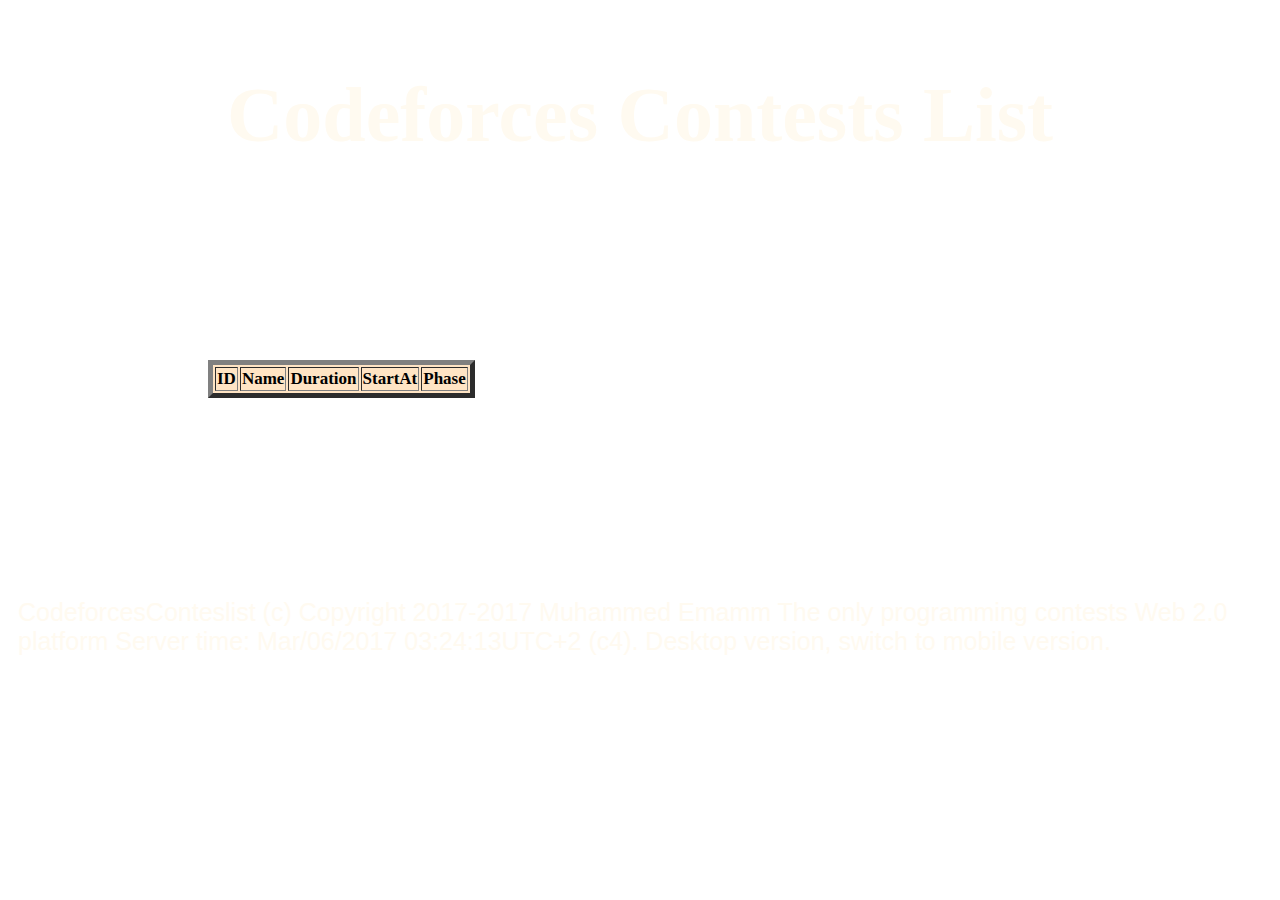
<file: index.html>
<!DOCTYPE html>
<html>
    <head>
        <link type="text/css" rel="stylesheet" href="Main.css" /> 
    
        <link rel="icon" href="http://convertico.com/images/58bcc9606c2f2/_previmg.png">
        <title>
        Contests - Codeforces.
        </title>
    </head>
    
    <body background ="https://wallpaperscraft.com/image/texture_brick_wall_82476_1920x1080.jpg" >
    <h1>Codeforces Contests List</h1>
   
        <script>
        var yala ; 
            confirm("Eh El Gabak Hena?") ; 
        var s  = "http://codeforces.com/contests"; 
        var xhr = new XMLHttpRequest();
        xhr.open('GET', "http://codeforces.com/api/contest.list?gym=false&lang=en", true);
        xhr.send() ; 
        xhr.onreadystatechange = processRequest;
        function processRequest(e){
              if (xhr.readyState === 4 && xhr.status === 200) {
                    var response = JSON.parse(xhr.responseText);
                     yala = response.result  ;
                    console.log(response.result) ; 
                    var table = document.getElementById("CF") ; 
                  for(var i =yala.length-1 ; i>=0 ; i--)
                      {
                          var row = table.insertRow(-1) ; 
                          row.id = yala[i].id ; 
                          var cell = row.insertCell(-1) ; 
                          var cell1 = row.insertCell(-1) ;
                          var cell2 = row.insertCell(-1) ; 
                          var cell3 = row.insertCell(-1) ; 
                          var cell4 = row.insertCell(-1) ;
                          cell.innerHTML = yala[i].id ; 
                          cell1.innerHTML= "<a href =' "+ s +" ' >" + yala[i].name + "</a> " ; 
                          cell2.innerHTML = yala[i].durationSeconds ;
                          cell3.innerHTML = yala[i].startTimeSeconds ;
                          cell4.innerHTML = yala[i].phase ; 
                          if(yala[i].phase==="BEFORE")
                              {
                                  cell4.style.color ="green"; 
                              }
                          else{
                              cell4.style.color = "red" ; 
                          }
                      }
                }
        }
        </script>
        <table id = "CF" , border = "5px">
        <thead>
            <tr>
            <th id ="ID"><strong>ID</strong></th>
            <th><strong>Name</strong></th>
            <th><strong>Duration</strong></th>
            <th><strong>StartAt</strong></th>
            <th><strong>Phase</strong></th>
            </tr>
            </thead> 
        </table>
        <p>CodeforcesConteslist (c) Copyright 2017-2017 Muhammed Emamm
         The only programming contests Web 2.0 platform
          Server time: Mar/06/2017 03:24:13UTC+2 (c4).
            Desktop version, switch to mobile version.</p>
        
    </body>
    
    
    
    
</html>
</file>
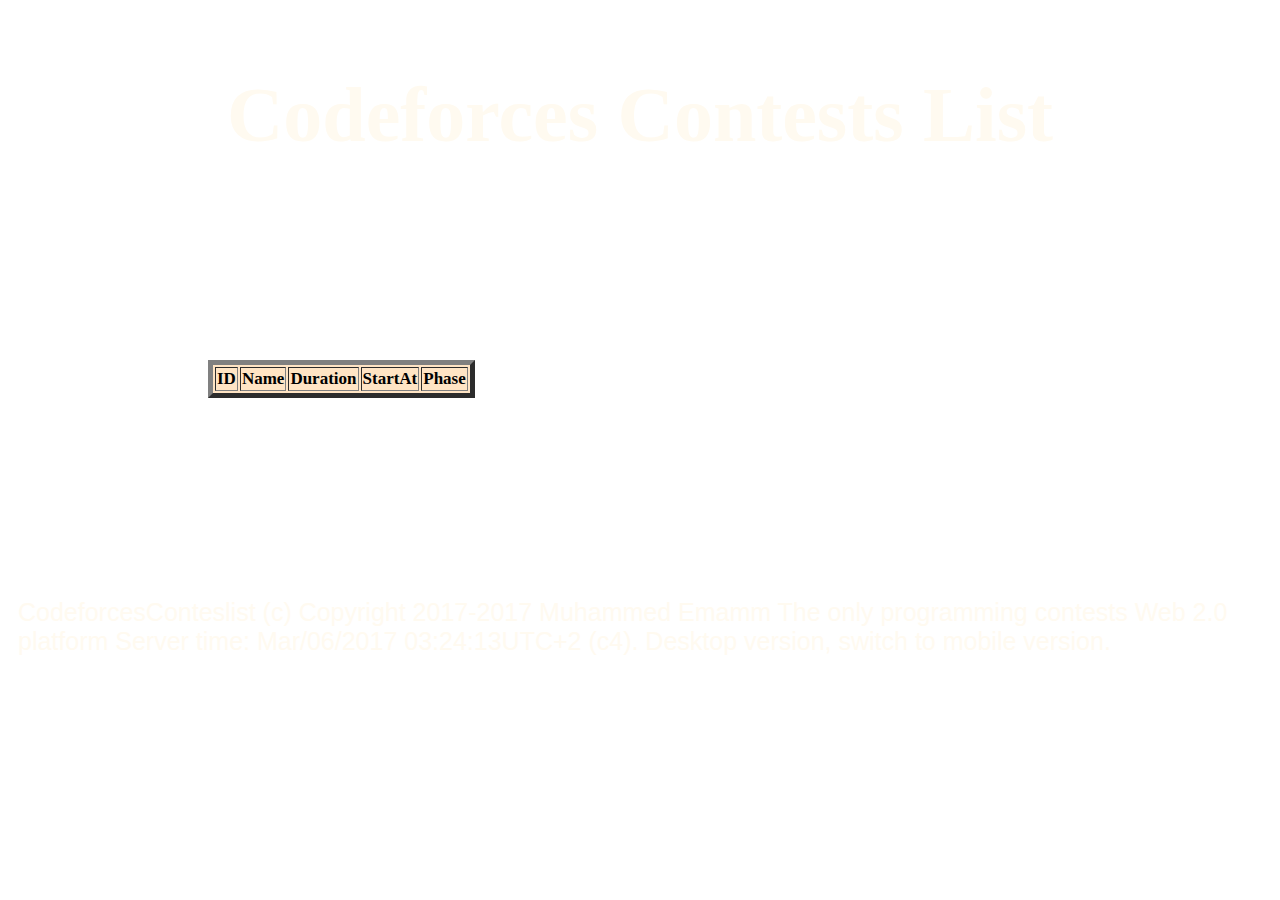
<file: Task1.html>
<!DOCTYPE html>
<html>
    <head>
        <link type="text/css" rel="stylesheet" href="Main.css" /> 
    
        <link rel="icon" href="http://convertico.com/images/58bcc9606c2f2/_previmg.png">
        <title>
        Contests - Codeforces.
        </title>
    </head>
    
    <body background ="https://wallpaperscraft.com/image/texture_brick_wall_82476_1920x1080.jpg" >
    <h1>Codeforces Contests List</h1>
   
        <script>
        var yala ; 
            confirm("Eh El Gabak Hena?") ; 
        var s  = "http://codeforces.com/contests"; 
        var xhr = new XMLHttpRequest();
        xhr.open('GET', "http://codeforces.com/api/contest.list?gym=false&lang=en", true);
        xhr.send() ; 
        xhr.onreadystatechange = processRequest;
        function processRequest(e){
              if (xhr.readyState === 4 && xhr.status === 200) {
                    var response = JSON.parse(xhr.responseText);
                     yala = response.result  ;
                    console.log(response.result) ; 
                    var table = document.getElementById("CF") ; 
                  for(var i =yala.length-1 ; i>=0 ; i--)
                      {
                          var row = table.insertRow(-1) ; 
                          row.id = yala[i].id ; 
                          var cell = row.insertCell(-1) ; 
                          var cell1 = row.insertCell(-1) ;
                          var cell2 = row.insertCell(-1) ; 
                          var cell3 = row.insertCell(-1) ; 
                          var cell4 = row.insertCell(-1) ;
                          cell.innerHTML = yala[i].id ; 
                          cell1.innerHTML= "<a href =' "+ s +" ' >" + yala[i].name + "</a> " ; 
                          cell2.innerHTML = yala[i].durationSeconds ;
                          cell3.innerHTML = yala[i].startTimeSeconds ;
                          cell4.innerHTML = yala[i].phase ; 
                          if(yala[i].phase==="BEFORE")
                              {
                                  cell4.style.color ="green"; 
                              }
                          else{
                              cell4.style.color = "red" ; 
                          }
                      }
                }
        }
        </script>
        <table id = "CF" , border = "5px">
        <thead>
            <tr>
            <th id ="ID"><strong>ID</strong></th>
            <th><strong>Name</strong></th>
            <th><strong>Duration</strong></th>
            <th><strong>StartAt</strong></th>
            <th><strong>Phase</strong></th>
            </tr>
            </thead> 
        </table>
        <p>CodeforcesConteslist (c) Copyright 2017-2017 Muhammed Emamm
         The only programming contests Web 2.0 platform
          Server time: Mar/06/2017 03:24:13UTC+2 (c4).
            Desktop version, switch to mobile version.</p>
        
    </body>
    
    
    
    
</html>
</file>
<file: Main.css>
*
{
    font-family: cursive ; 
    font-size: 17px;
}
#CF
{
    border: 2px thick black ; 
    background-color: bisque;
    height:  auto ; 
    width: auto ; 
    margin : 200px 200px 200px 200px; 
    padding:  inherit ; 
    text-align: center;
}
a:hover 
{
    color:burlywood;
}
a:link 
{
    color: black;
    text-decoration: none ; 
}
p
{
    font-family: sans-serif ; 
    font-size: 25px ;
    color:floralwhite;
    margin: 10px 10px 10px 10px ;
}
h1
{
    font-family :fantasy ; 
    color :floralwhite ;
    font-size: 78px ; 
    margin:  70px 70px 70px 70px  ; 
    text-align:  center ; 
    
}
</file>
